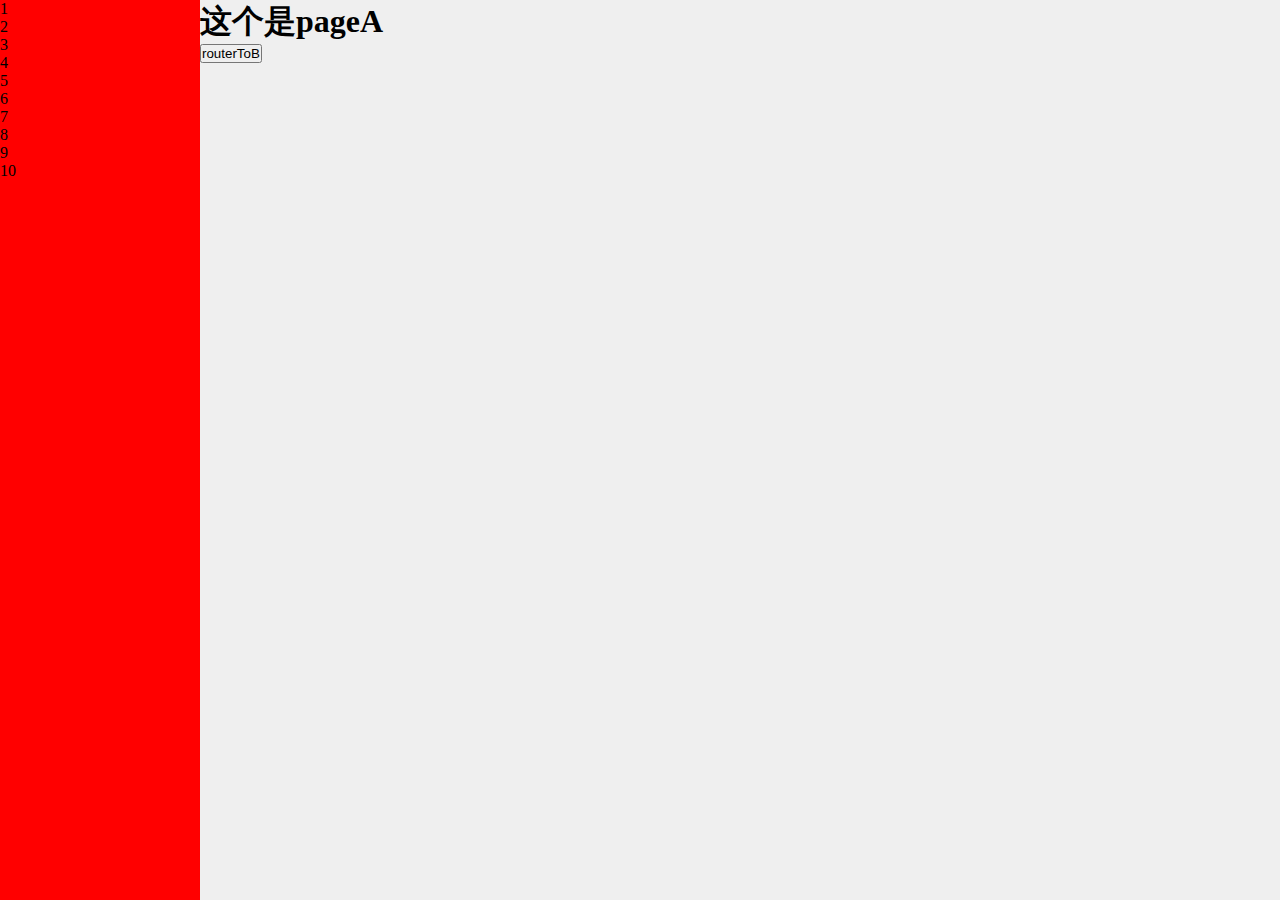
<file: index.html>
<!DOCTYPE html>
<html lang="en">
<head>
    <meta charset="UTF-8">
    <meta name="viewport" content="width=device-width, initial-scale=1.0">
    <meta http-equiv="X-UA-Compatible" content="ie=edge">
    <script src="./util/require.js"></script>
    <script src="./main.js"></script>
    <link rel="stylesheet" href="./css/base.css">
    <title>Document</title>
</head>
<body>
    <div id="main"></div>
    <script>
        require(['./index.js'],function (controller){
            controller.init()
        })
    </script>


    <script>
    </script>


</body>
</html>
</file>
<file: css/base.css>
*{
    margin: 0;
    padding:0;
}
body,html,#main{
    width: 100%;
    height: 100%;
    background-color: #efefef;
}
.clear{
    clear:both;
}
</file>
